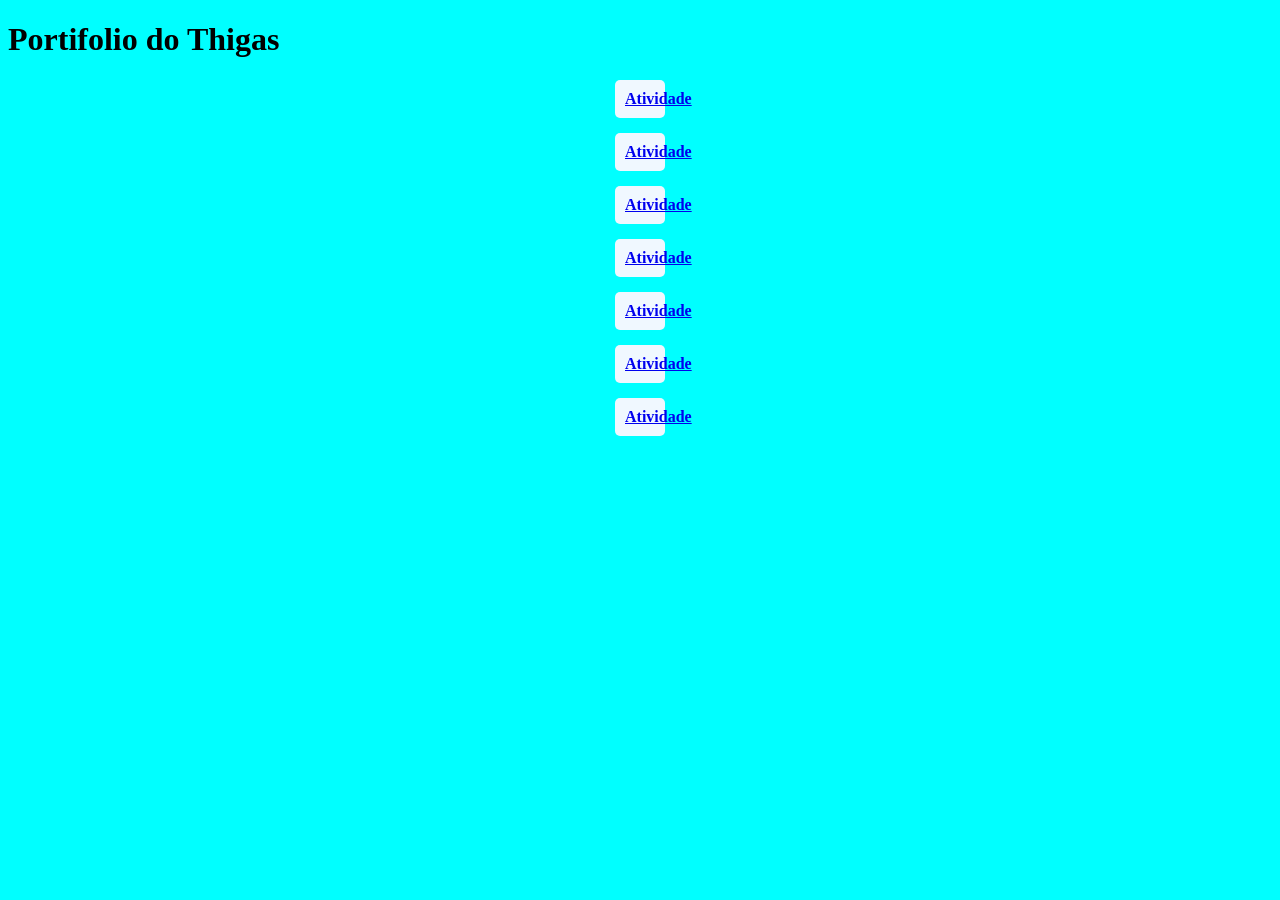
<file: index.html>
<!DOCTYPE html>
<html lang="en">
<head>
    <meta charset="UTF-8">
    <meta name="viewport" content="width=device-width, initial-scale=1.0">
    <title>Portifólio</title>
<link rel="stylesheet" href="style.css">

</head>
<body>
     <h1>Portifolio do Thigas</h1>
     <a href="atividade1/sim.html"><p>Atividade </p></a>
     <a href="atividade2/button.html"><p>Atividade</p></a>
     <a href="atividade3/aprovação.html"><p>Atividade </p></a>
     <a href="atividade4/parouimpar.html"><p>Atividade</p></a>
     <a href="ativiadade5/maior.html"><p>Atividade</p></a>
     <a href="ativiadade6/.html"><p>Atividade</p></a>
      <a href="ativiadade7/.html"><p>Atividade</p></a>

<head>

</head>



</body>
</html>
</file>
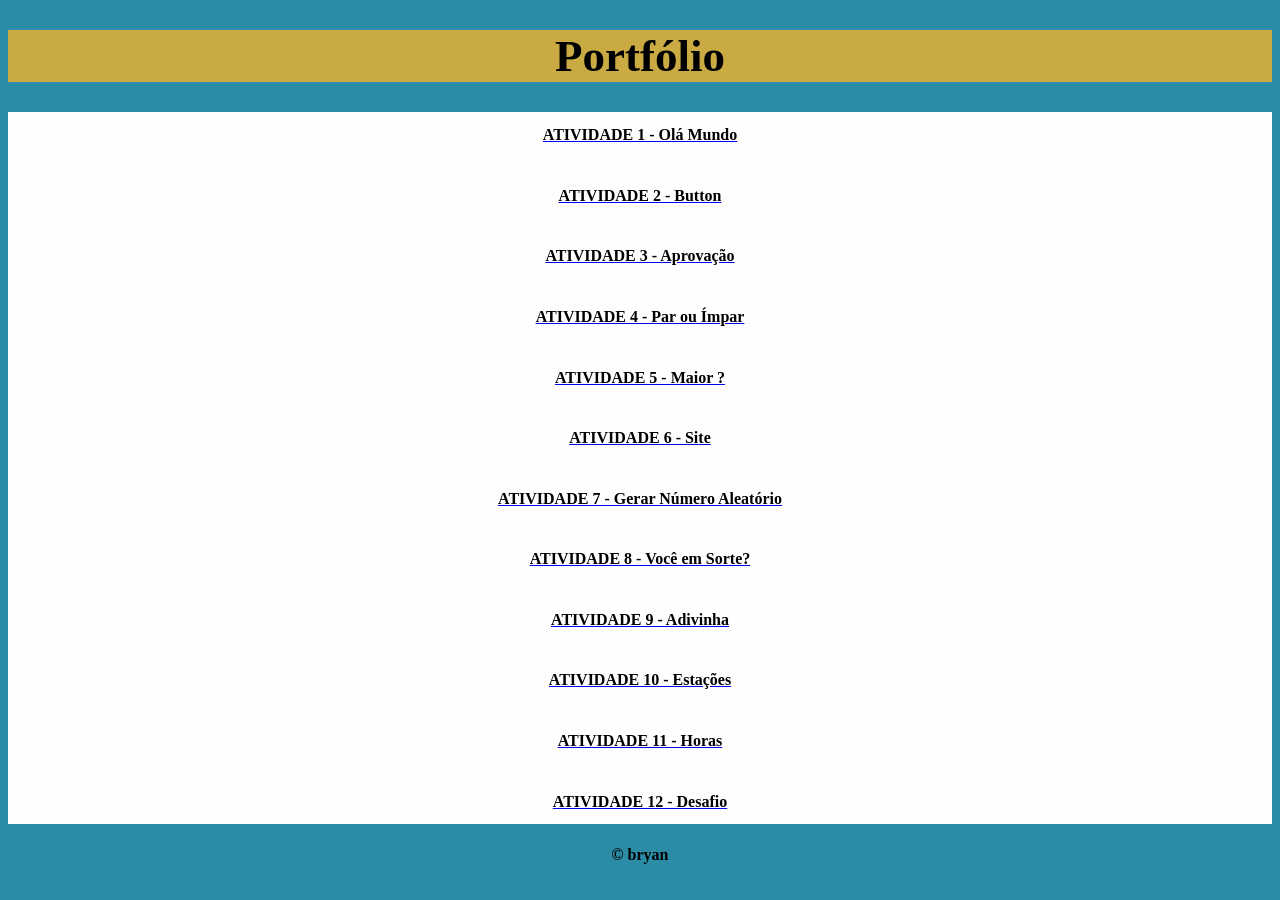
<file: ?/index.html>
<!DOCTYPE html>
<html lang="pt-br">
<head>
    <meta charset="UTF-8">
    <meta name="viewport" content="width=device-width, initial-scale=1.0">
    <title> Portfólio</title>
    <link rel="stylesheet" href="style.css">
</head>
<body>
    <header>
        <h1> Portfólio </h1>
    </header>
    <main>
    <a href="atividade 1/olamundo.html"><p>ATIVIDADE 1 - Olá Mundo </p></a>
    <a href="atividade 2/button.html"><p>ATIVIDADE 2 - Button </p></a>
    <a href="atividade 3/aprovacao.html"><p>ATIVIDADE 3 - Aprovação</p></a>
    <a href="atividade 4/prouimpar.html"><p>ATIVIDADE 4 - Par ou Ímpar</p></a>
    <a href="atividade 5/maior.html"><p>ATIVIDADE 5 - Maior ?</p></a>
    <a href="atividade 6/site.html"><p>ATIVIDADE 6 - Site</p></a>
    <a href="atividade 7/aleatorio.html"><p>ATIVIDADE 7 - Gerar Número Aleatório</p></a>
    <a href="atividade 8/sorte.html"><p>ATIVIDADE 8 - Você em Sorte? </p></a>
    <a href="atividade 9/adivinha.html"><p>ATIVIDADE 9 - Adivinha</p></a>
    <a href="atividade 10/estacoes.html"><p>ATIVIDADE 10 - Estações</p></a>
    <a href="atividade 11/horas.html"><p>ATIVIDADE 11 - Horas</p></a>
    <a href="ativodade 12/desafio.html"><p>ATIVIDADE 12 - Desafio</p></a>
    </main>
    <footer>
        <h4>&copy; bryan</h4>
    </footer>
</body>
</html>
</file>
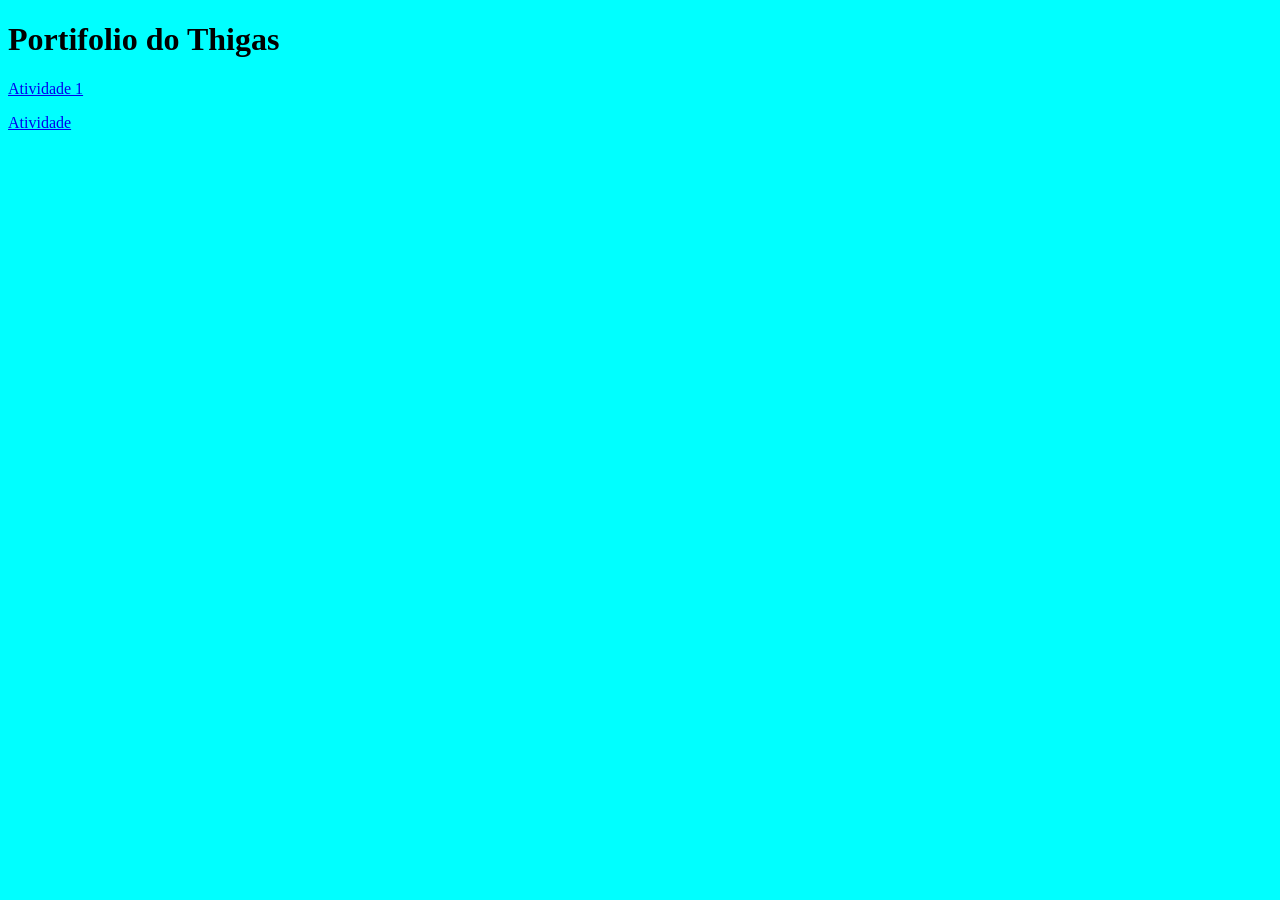
<file: portifolio/index.html>
<!DOCTYPE html>
<html lang="en">
<head>
    <meta charset="UTF-8">
    <meta name="viewport" content="width=device-width, initial-scale=1.0">
    <title>Portifólio</title>
<link rel="stylesheet" href="style.css">

</head>
<body>
     <h1>Portifolio do Thigas</h1>
     <a href="###"><p>Atividade 1</p></a>
     <a href="###"><p>Atividade</p></a>
<head>

</head>



</body>
</html>
</file>
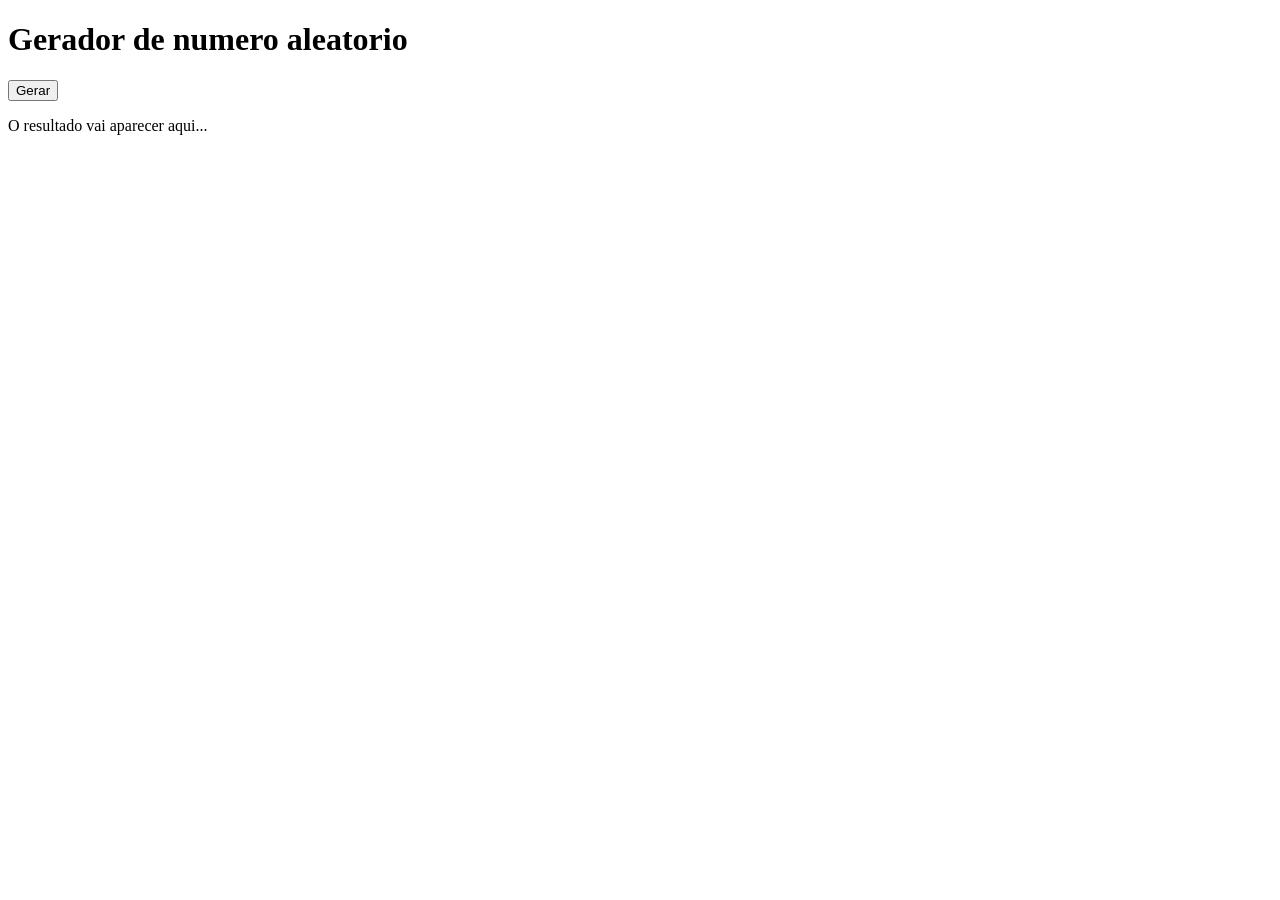
<file: atividade 7/aleatorio.html>
<!DOCTYPE html>
<html lang="en">
<head>
    <meta charset="UTF-8">
    <meta name="viewport" content="width=device-width, initial-scale=1.0">
    <title>Número Aleatório</title>
</head>
<body>
    <h1>Gerador de numero aleatorio</h1>
    <button onclick="">Gerar</button>
    <div id="resultado"></div>
    <div="resultado">
        <p>O resultado vai aparecer aqui...</p>
    </div>

    <script src="script.js"></script>
</body>
</html>
</file>
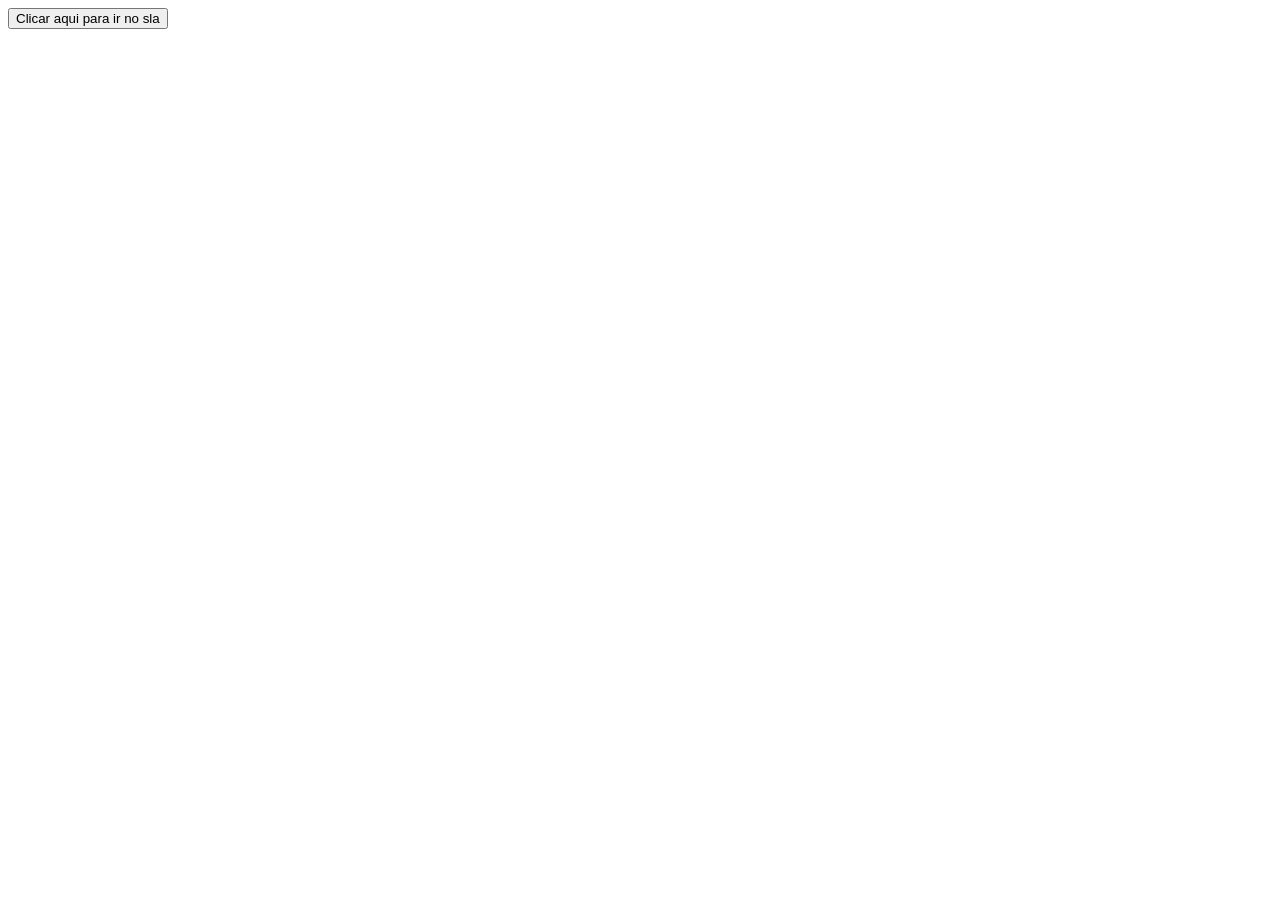
<file: atividade2/button.html>
<!DOCTYPE html>
<html lang="pt-br">
<head>
    <meta charset="UTF-8">
    <meta name="viewport" content="width=device-width, initial-scale=1.0">
    <title>button</title>
</head>
<body>
    <button onclick="">Clicar aqui para ir no sla</button>
    <script> src=""</script></script>
</body>
</html>
</file>
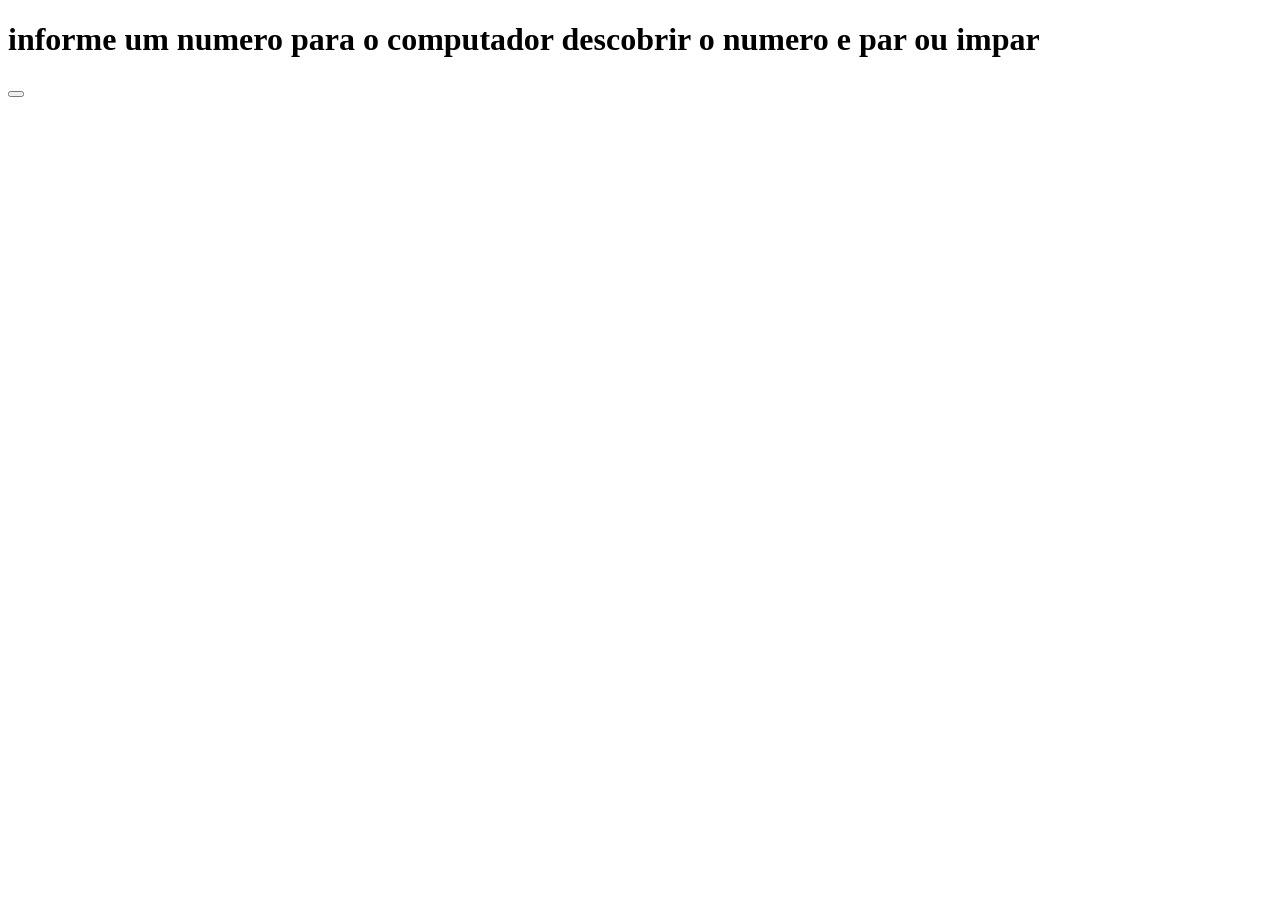
<file: atividade4/parouimpar.html>
<!DOCTYPE html>
<html lang="en">
<head>
    <meta charset="UTF-8">
    <meta name="viewport" content="width=device-width, initial-scale=1.0">
    <title>Document</title>
</head>
<body>
    <h1>informe um numero para o computador descobrir o numero e par ou impar</h1>

    <button onclick="parou"></button>

</body>
</html>
</file>
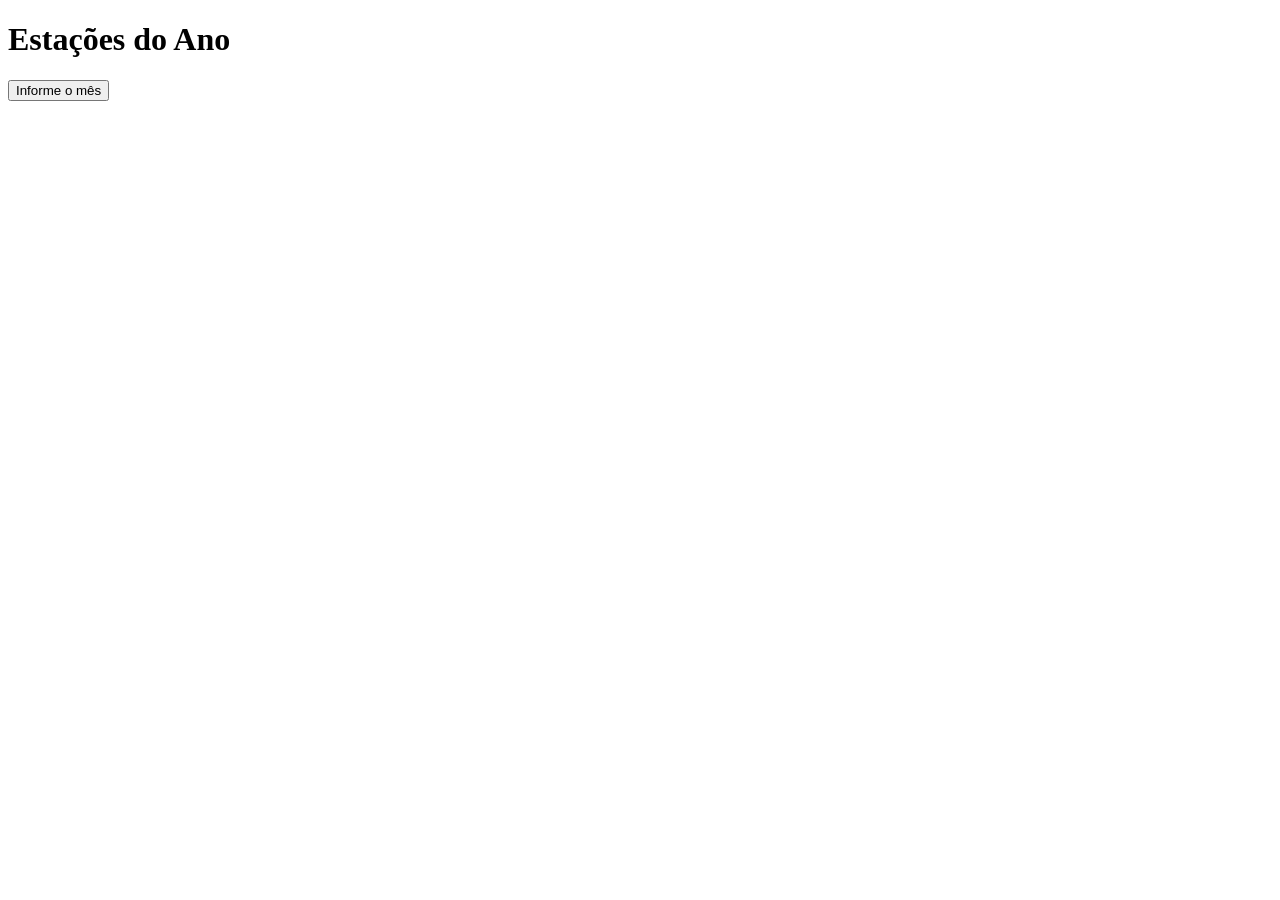
<file: ?/atividade 10/estacoes.html>
<!DOCTYPE html>
<html lang="pt-br">
<head>
    <meta charset="UTF-8">
    <meta name="viewport" content="width=device-width, initial-scale=1.0">
    <title>Estações dos Anos</title>
</head>
<body>
    <h1>Estações do Ano</h1>
<div id='resultado'>

</div>

    <button onclick="estacao()">Informe o mês</button>

    <script src="script.js"></script>
</body>
</html>
</file>
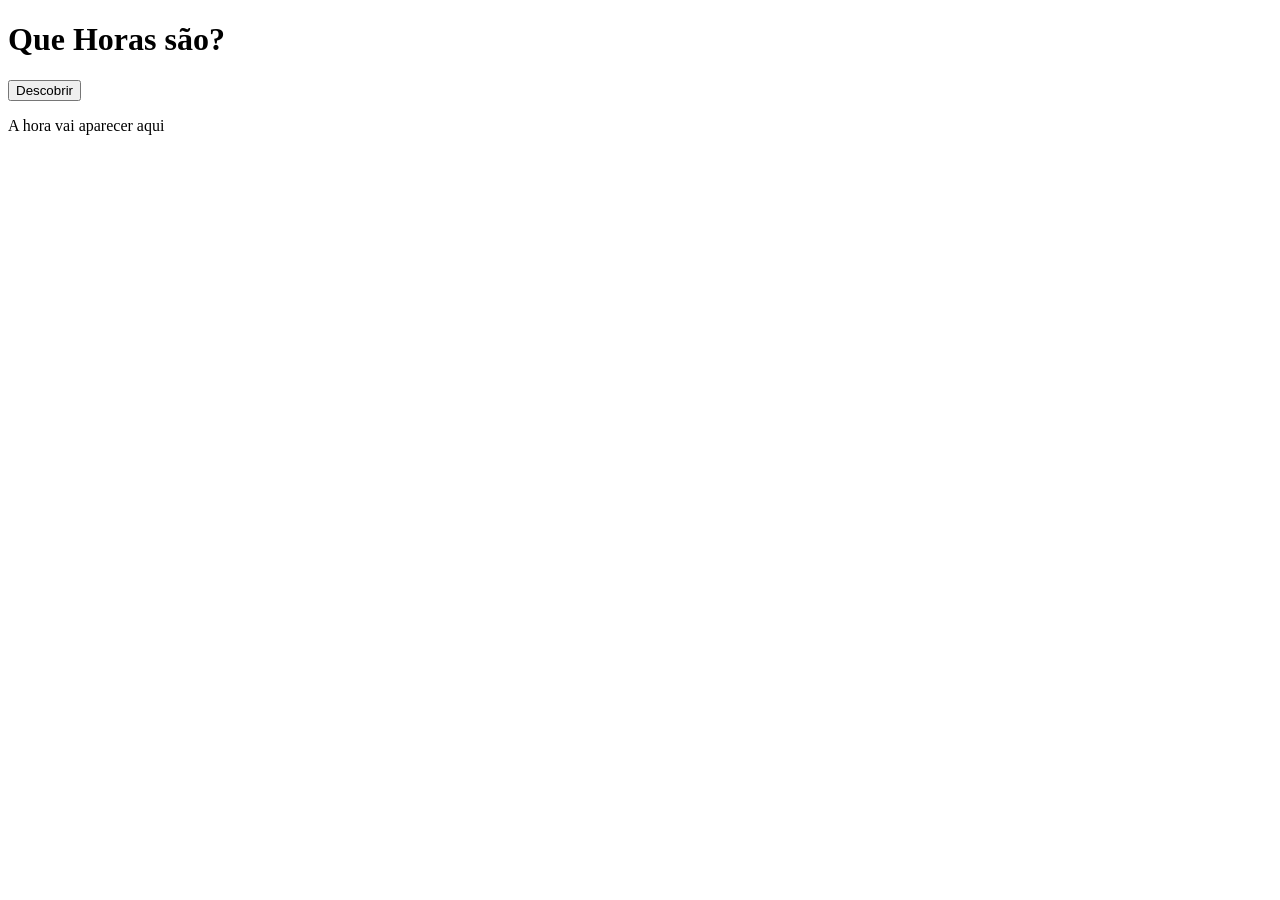
<file: ?/atividade 11/horas.html>
<!DOCTYPE html>
<html lang="pt-br">
<head>
    <meta charset="UTF-8">
    <meta name="viewport" content="width=device-width, initial-scale=1.0">
    <title>Que Horas são?</title>
</head>
<body>
    <h1>Que Horas são?</h1>

    <button onclick="horas()">Descobrir</button>

    <div id="resultado">
        <p>A hora vai aparecer aqui</p>
    </div>

    <script src="script.js"></script>
</body>
</html>
</file>
<file: style.css>
body{
    background-color: aqua;
}
main{
    background-color: antiquewhite;
}
a p {
    background-color: aliceblue;
    width: 30px;
    padding: 10px;
    font-weight: bold;
    border-radius: 5px;
    text-align: center;
    margin: 15px auto;
    transition: 0.5 all;
}
a p:hover{
    background-color: blueviolet;
    transform: scale(1.5);
    transform: rotate(45deg);
    border-style: solid;
}
</file>
<file: ?/style.css>
body{
    text-align: center;
    background-size: 100%;
    background-color: rgb(42, 140, 165);
}
h1{
    font-size: 45px;
    margin-bottom: 30px;

}
a p{
    font-size: 16px;
    line-height: 1.6;
    margin: 15px auto;
    color: rgb(0, 0, 0);
    width: 30%;
    padding: 10px;
    font-weight: bold;
    border-radius: 5px;
    text-align: center;
    transition: 0.5s all;

}
header{
    background-color: rgb(202, 171, 67);
}
main{
    background-color: rgb(255, 253, 253);
}
a p:hover{
    background-color: rgb(255, 255, 255);
    transform: scale(1.2);
    transform: rotate3d(45deg);
     border-style: solid;
     animation: rodar3d 3s linear infinite;
}
a p:active{
    border-style: solid;
}
@keyframes rodar3d {
    0% {
        transform: rotate3d(1,1,0,0deg);
        background-color: rgb(138, 134, 134);
    }
    100% {
        transform: rotate3d(1,1,0,360deg);
        background-color: rgb(0, 0, 0);
    }
}
</file>
<file: portifolio/style.css>
body{
    background-color: aqua;
}
main{
    background-color: antiquewhite;
}
</file>
